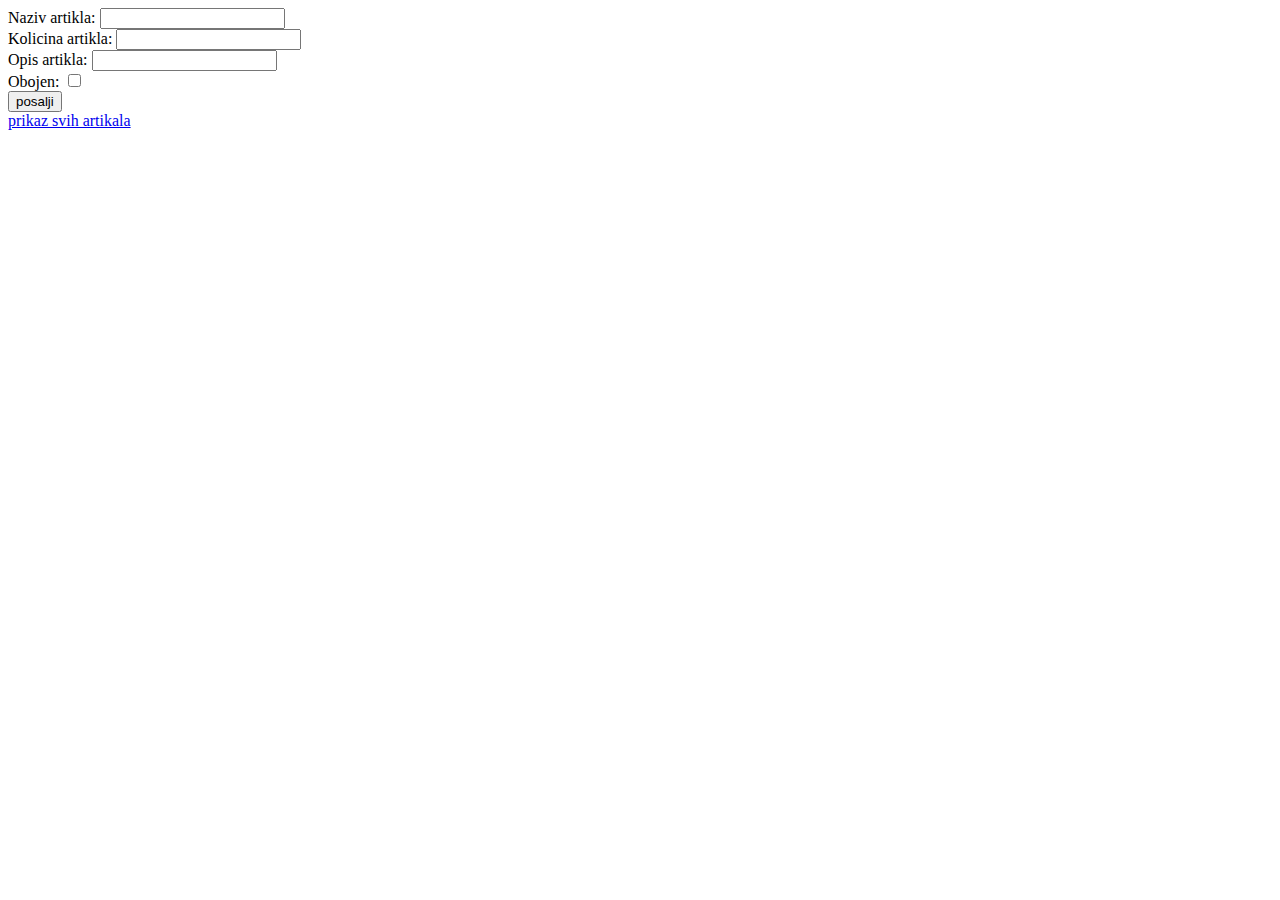
<file: index.html>
<!DOCTYPE html PUBLIC "-//W3C//DTD HTML 4.01 Transitional//EN" "http://www.w3.org/TR/html4/loose.dtd">
<html>
<head>
<meta http-equiv="Content-Type" content="text/html; charset=UTF-8">
<title>Insert title here</title>
</head>
<body>
	<form action="http://localhost:7070/dodajartikal">
		Naziv artikla: <input type="text" name="ime" /><br>
		Kolicina artikla: <input type="text" name="kolicina" /><br>
		Opis artikla: <input type="text" name="opis" /><br>
		Obojen: <input type="checkbox" name="obojen" /><br>
		<input type="submit" value="posalji" name="posalji"/>
	</form>
	<a href = "http://localhost:7070/prikazartikala.html">prikaz svih artikala</a>
</body>
</html>
</file>
